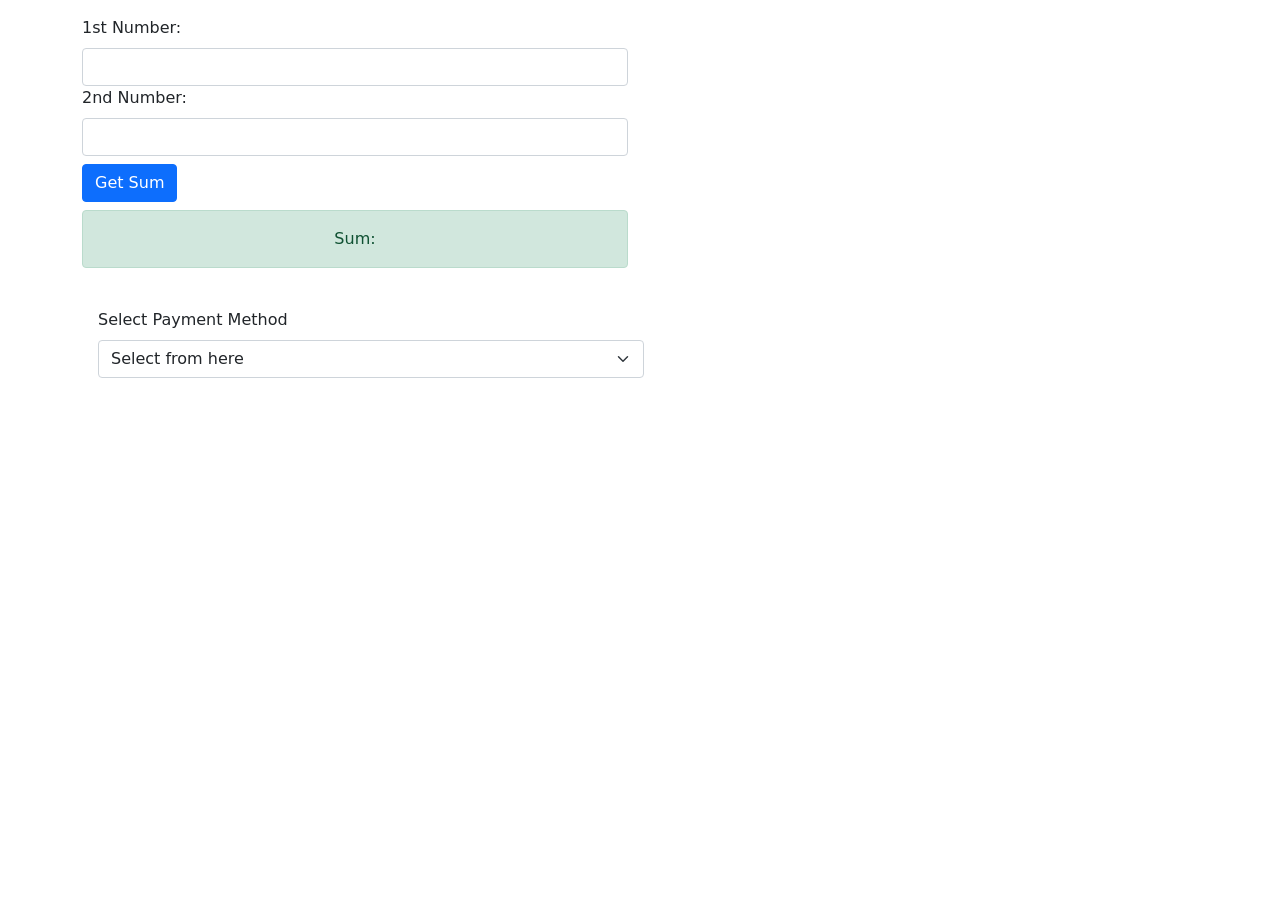
<file: index.html>
<html>
    <head>
        <title>JavaScript</title>
        <link rel="stylesheet" href="style.css">
        <link rel="stylesheet" href="css/bootstrap.min.css">
    </head>
    <body>
        
       

      
        <div class="container">
            <div class="row">
                <div class="col-md-6 mt-3">
                    <label class="form-label">1st Number:</label>
                    <input type="number" class="form-control" id="first">
                    <label class="form-label" >2nd Number:</label>
                    <input type="number" class="form-control" id="second" >
                    <input type="button" class="btn btn-primary mt-2" value="Get Sum" id="submit">
                    <div class="alert alert-success mt-2 text-center" id="sum">Sum: </div>
                </div>
            </div>
        </div>

        <div class="container">
            <div class="row">
                <div class="col-md-6 ms-3 mt-4">
                    <label form-label>Select Payment Method</label>
                   <select id="pay" class="form-select mt-2">
                    <option selected>Select from here</option>
                    <option value="masterCard">Master Card</option>
                    <option value="visaCard">Visa</option>
                    <option value="americanExpress">American Express</option>
                    <option value="payPal">Pay Pal</option>
                   </select>
                </div>
            </div>
        </div>

        

    
     <script>
      

     let num1;
        let num2;
        let sum;

        document.getElementById("submit").onclick = function () {

            num1 = Number(document.getElementById("first").value);

            num2 = Number(document.getElementById("second").value);

            sum = num1 + num2;

            document.getElementById("sum").textContent = "Sum: " + sum;
        }


       

    </script>
       
    </body>
</html>
</file>
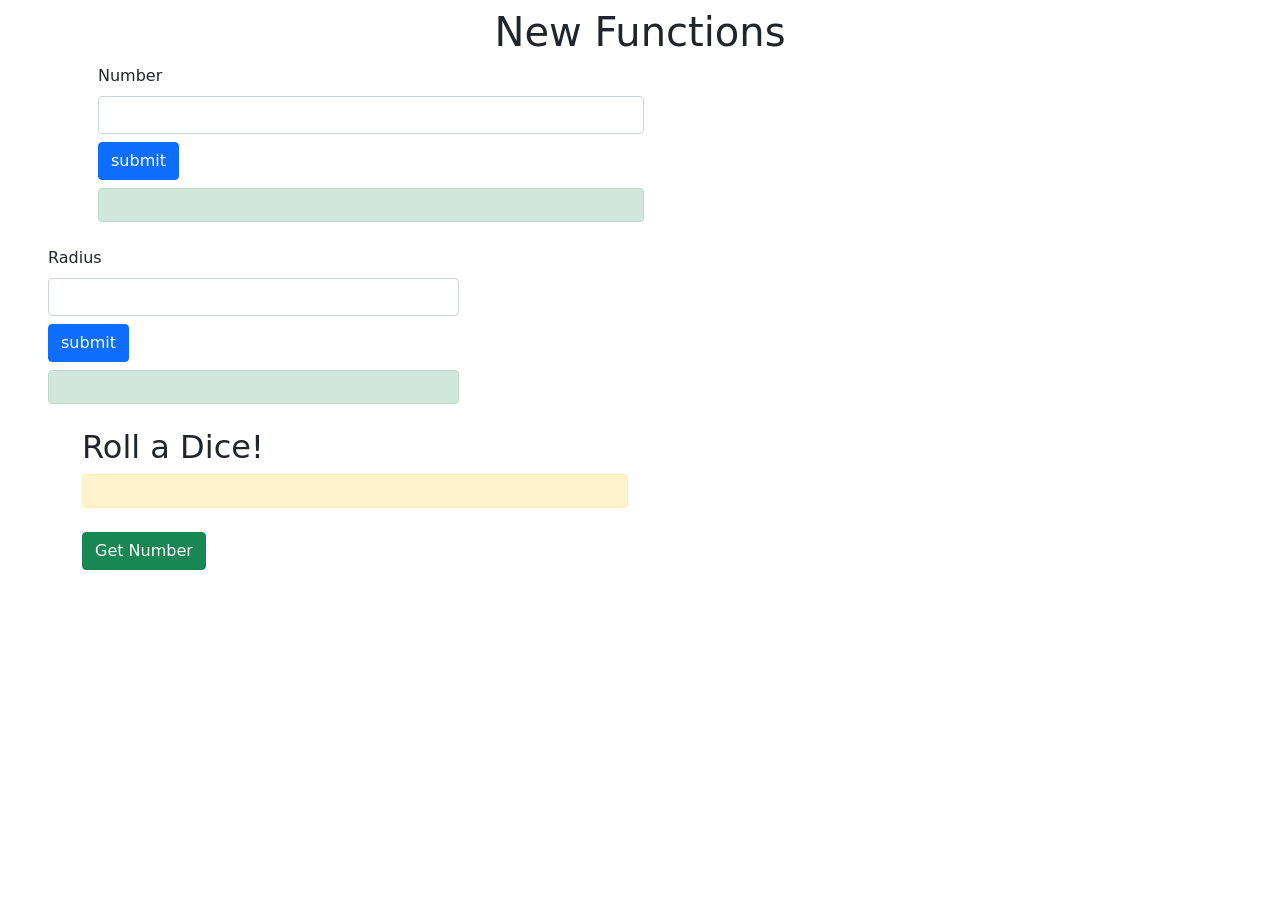
<file: index2.html>
<!DOCTYPE html>
<html lang="en">
<head>
    <meta charset="UTF-8">
    <meta name="viewport" content="width=device-width, initial-scale=1.0">
    <title>Functions</title>
    <link rel="stylesheet" href="css/bootstrap.min.css">
</head>
<body>
    <div class="container">
        <div class="row">
            <div class="col-md-6 mx-auto text-center mt-2">
                <h1>New Functions</h1>
            </div>
        </div>
    </div>
    <div class="container">
        <div class="row">
            <div class="col-md-6 ms-3">
                <label class="form-label">Number</label>
                <input type="number" class="form-control" id="number">
                <input type="button" class="btn btn-primary mt-2" value="submit" id="click">
            </div>  
        </div>
    </div>
    <div class="container">
        <div class="row">
            <div class="col-md-6 mt-2 ms-3">
                <div class="alert alert-success" id="answer"></div>
            </div>
        </div>
    </div>
    <div class="conatiner">
        <div class="row">
            <div class="col-md-4 mt-2 ms-5">
                <label class="form-label">Radius</label>
                <input type="number" class="form-control" id="rad">
                <input type="button" class="btn btn-primary mt-2" value="submit" id="get">
                <div class="alert alert-success mt-2" id="cir"></div>
            </div>
        </div>
    </div>
    <div class="container">
        <div class="row">
            <div class="col-md-6 mt-2" ms-3>
                <h2>Roll a Dice!</h2>
                <div class="alert alert-warning" id="num"></div>
                <input type="button" class="btn btn-success mt-2" id="set" value="Get Number">
            </div>
        </div>
    </div>

    <script>

        let value;
        let number = 1;
        

        document.getElementById("click").onclick = function(){

            value = document.getElementById("number").value;

            if(value==0){
                document.getElementById("answer").textContent = 1;
            }
            else{
                for(let i = value; i>=1; i=i-1){
                    number = number*i;
                }
                document.getElementById("answer").textContent = number;
            }
            

            
        }
            const PI = (22/7);

        document.getElementById("get").onclick = function(){

            let radius = document.getElementById("rad").value;

            let circumference = 2 * PI * radius;

            document.getElementById("cir").textContent = circumference + "cm";
        }
                

        document.getElementById("set").onclick = function(){
                let dice = Math.floor(Math.random()*6);
                console.log(dice);
                document.getElementById("num").textContent = dice;
        }

    </script>
    
            
</body>
</html>
</file>
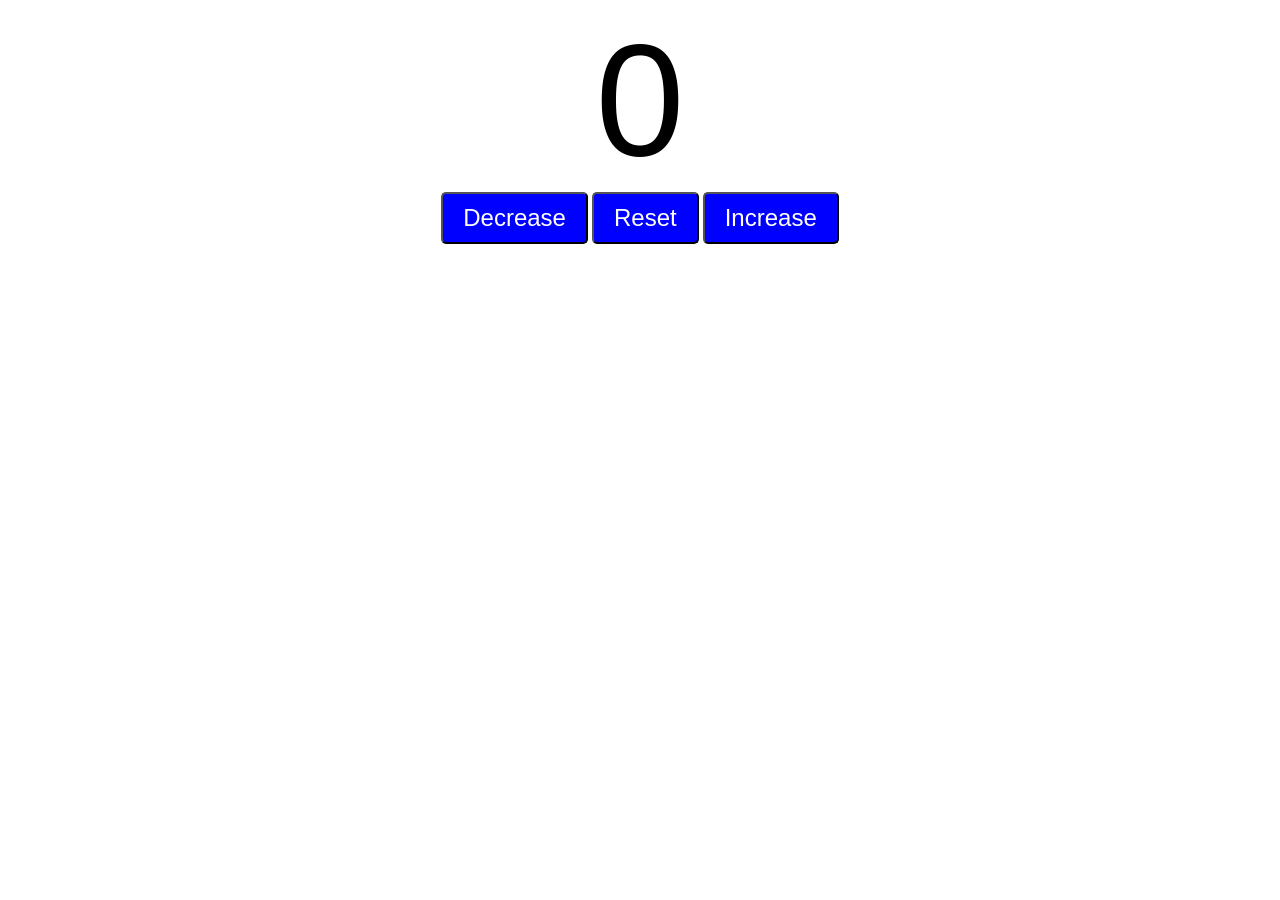
<file: index3.html>
<!DOCTYPE html>
<html lang="en">
<head>
    <meta charset="UTF-8">
    <meta name="viewport" content="width=device-width, initial-scale=1.0">
    <title>Count</title>
    <link rel="stylesheet" href="style.css">
</head>
<body>
    <label id="countlabel">0</label>

    <div id="btncontainer">
        <button id="decrease" class="button">Decrease</button>
        <button id="reset" class="button">Reset</button>
        <button id="increase" class="button">Increase</button>
    </div>
    <script src="index3.js"></script>
</body>
</html>
</file>
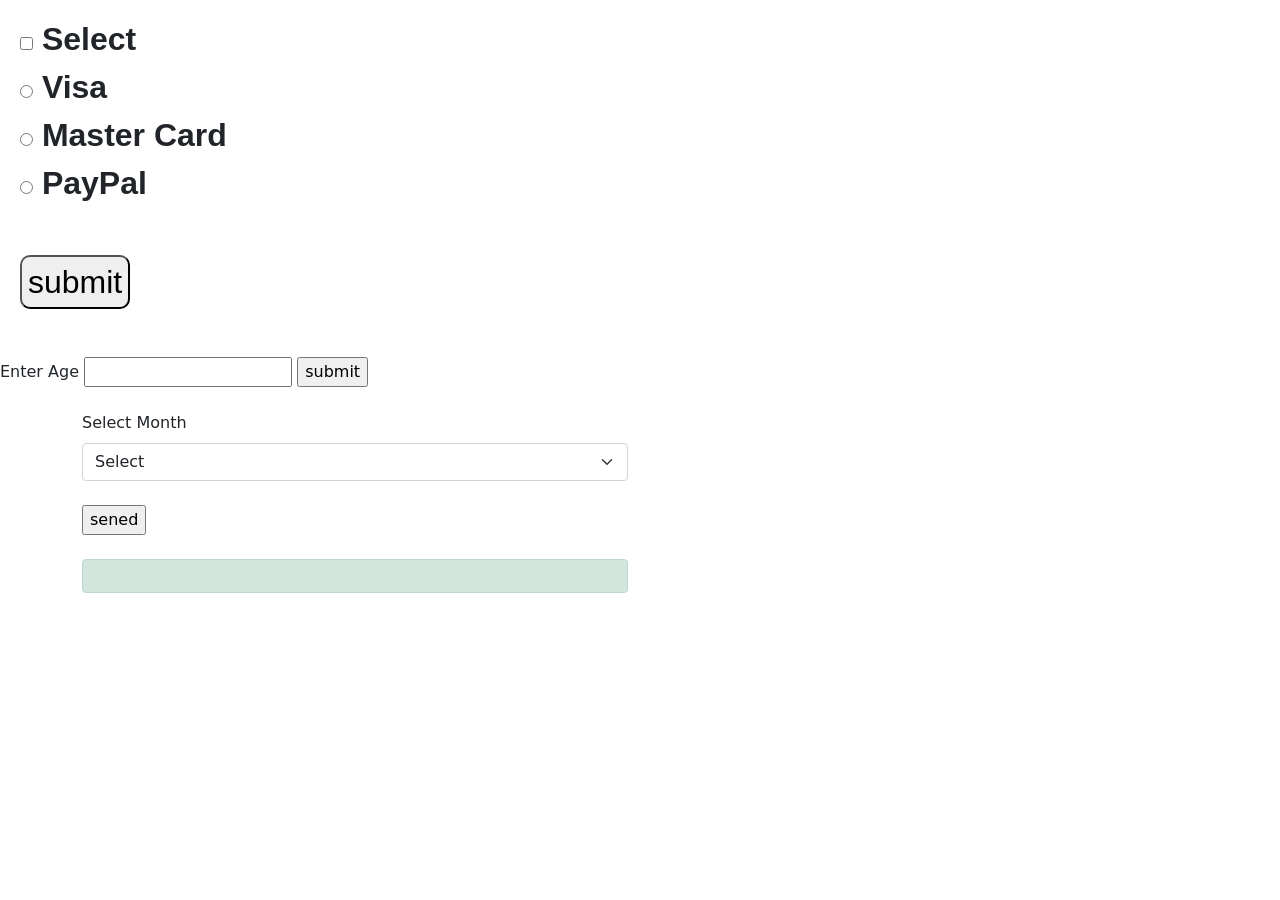
<file: index4.html>
<!DOCTYPE html>
<html lang="en">
<head>
    <meta charset="UTF-8">
    <meta name="viewport" content="width=device-width, initial-scale=1.0">
    <title>Selection</title>
    <link rel="stylesheet" href="css/bootstrap.min.css">
    <style>
        .bat{
            margin-top: 15px;
            margin-left: 20px;
            font-family: 'Trebuchet MS', 'Lucida Sans Unicode', 'Lucida Grande', 'Lucida Sans', Arial, sans-serif;
            font-size: 2em;
            font-weight: 900;
        }
        #mysubmit{
            border-radius: 10px;
        }
    </style>
</head>
<body>
       <div class="bat">
             <input type="checkbox" id="mycheckbox">
        <label for="mycheckbox"> Select</label> <br>

        <input type="radio" id="visa" name="card">
        <label for="visa">Visa</label> <br>
        <input type="radio" id="mastercard" name="card">
        <label for="mastercard">Master Card</label> <br>
        <input type="radio" id="paypal" name="card">
        <label for="paypal">PayPal</label> <br><br>

        <button type="submit" id="mysubmit">submit</button>
        <br><br>

        <div id="result"></div>
        <div id="paytype"></div>
       </div>

       <label for="age">Enter Age</label>
       <input type="number" id="age">
       <input type="submit" value="submit" id="onsubmit">

       <div id="myage"></div>

       <div class="container mt-4">
            <div class="row">
                <div class="col-md-6">
                     <label for="" class="form-label">Select Month</label>
                     <select  id="month" class="form-select">
                        <option selected>Select</option>
                        <option value="1">March, April, May</option>
                        <option value="2">June, July, August</option>
                        <option value="3">September, October, November</option>
                        <option value="4">December, January, February</option>
                    </select>
                    <div class="mt-4">
                        <input type="submit" value="sened" id="getSeason">
                    </div>
                    <div class="alert alert-success mt-4" id="season">

                    </div>
                </div>
            </div>
       </div>

        <script>
            document.getElementById("getSeason").onclick = function() {

                let int =   parseInt(document.getElementById("month").value);

                switch (int){

                    case 1:
                        season.textContent = "Season is Spring!";
                        break;
                    
                    case 2:
                        season.textContent = "Season is Summer";
                        break;
                    case 3:
                        season.textContent = "Season is Autumn (Fall)";
                        break;
                    case 4:
                        season.textContent = "Season is Winter";
                        break;

                    default:
                        season.textContent = "It's Not valid month";
                        break;
                }
            }
        </script>
       
       <script>
                document.getElementById("onsubmit").onclick = function() {

                    let age  = document.getElementById("age").value;

                    let message = age>18 ? "You are Adult": "You are Children";

                    myage.textContent = message;
                }

       </script>
       
       <script>
            document.getElementById("mysubmit").onclick = function(){

                    if(mycheckbox.checked){
                        result.textContent = "You are selected";
                    }
                    else{
                        result.textContent = "You are not selected";
                    }

                    if(visa.checked){
                        paytype.textContent = "You selected Visa";
                    }
                    else if(mastercard.checked){
                        paytype.textContent = "You selected Master Card";
                    }
                    else if(paypal.checked){
                        paytype.textContent = "You selected Pay Pal";
                    }
                    else{
                        paytype.textContent = "Plase select payment method!";
                    }
            }
       </script>
       <script>

            userName = "            Krishan      ";

            console.log(userName);
            userName = userName.trim();
            console.log(userName);
            userName = userName.toUpperCase();
            console.log(userName);
            userName = userName.repeat(5);
            console.log(userName);

            let phoneNumber = "076-0179951";
            phoneNumber = phoneNumber.replaceAll("-", "@")
            console.log(phoneNumber);

            let cast = "Gnagster Paradise!";

            let firstName = cast.slice(0, 8);
            let lastName = cast.slice(9, 17);

            console.log(firstName);
            console.log(lastName);
       </script>
</body>
</html>
</file>
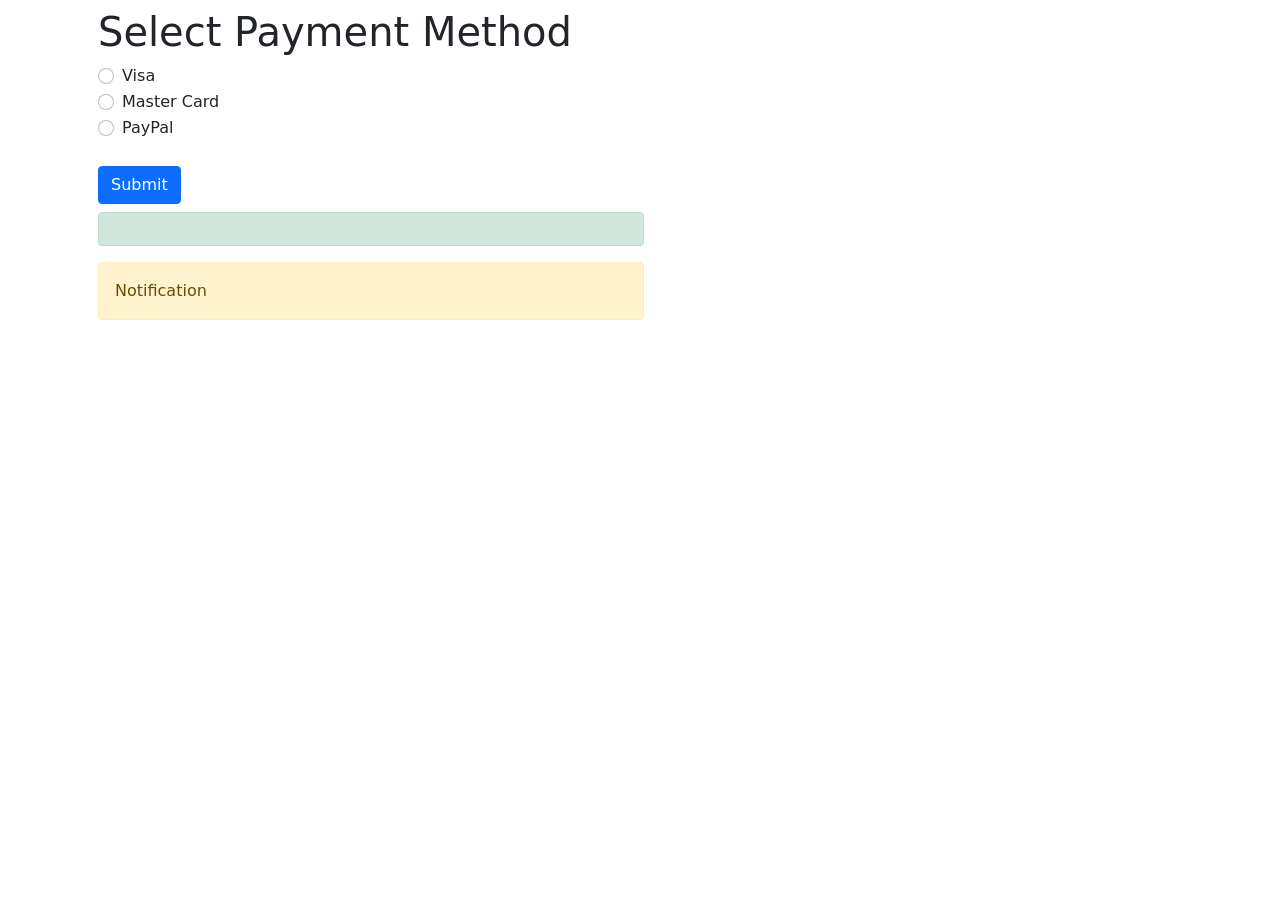
<file: index5.html>
<!DOCTYPE html>
<html lang="en">
<head>
    <meta charset="UTF-8">
    <meta name="viewport" content="width=device-width, initial-scale=1.0">
    <title>Selection</title>
    <link rel="stylesheet" href="css/bootstrap.min.css">
</head>
<body>

<div class="container">
    <div class="row">
        <div class="col-md-6 ms-3 mt-2">

            <h1>Select Payment Method</h1>

            <div class="form-check">
                <input type="radio" name="payment" value="Visa" class="form-check-input">
                <label class="form-check-label">Visa</label>
            </div>

            <div class="form-check">
                <input type="radio" name="payment" value="Master Card" class="form-check-input">
                <label class="form-check-label">Master Card</label>
            </div>

            <div class="form-check">
                <input type="radio" name="payment" value="PayPal" class="form-check-input">
                <label class="form-check-label">PayPal</label>
            </div>

            <input type="button" 
                   class="btn btn-primary mt-4" 
                   value="Submit" 
                   id="send">

            <div class="alert alert-success mt-2" id="message"></div>
            <div class="alert alert-warning mt-2" id="nore">Notification</div>

        </div>
    </div>
</div>

<script>

    document.getElementById("send").onclick = function () {

        let payment = document.getElementsByName("payment");
        let payment_method = "";

        for(let i = 0; i< payment.length; i++){
           if(payment[i].checked){
                payment_method = payment[i].value;
           }
        }
           message.textContent = "You selected "+ payment_method;
    }

</script>


</body>
</html>
</file>
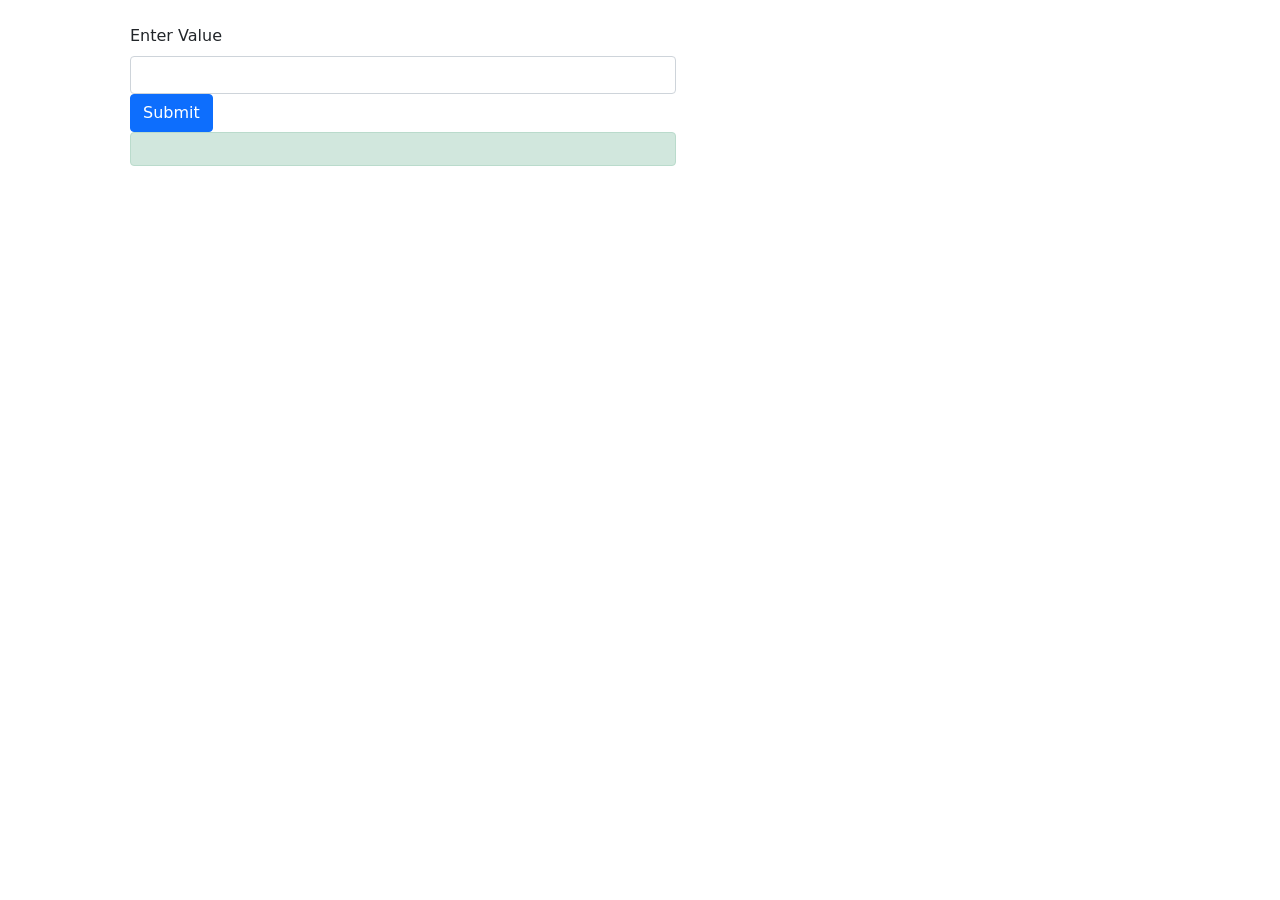
<file: index6.html>
<!DOCTYPE html>
<html lang="en">
<head>
    <meta charset="UTF-8">
    <meta name="viewport" content="width=device-width, initial-scale=1.0">
    <title>Loop Systems</title>
    <link rel="stylesheet" href="css/bootstrap.min.css">
</head>
<body>

    <div class="container">
        <div class="row">
            <div class="col-md-6 ms-5 mt-4">
                <label for="" class="form-label">Enter Value</label>
                <input type="number" class="form-control" id="num">
                <input type="submit" class="btn btn-primary" id="onsubmit">
                <br>
                <div class="alert alert-success" id="val"></div>
            </div>
        </div>
    </div>

    <script>
        document.getElementById("onsubmit").onclick = function(){

                let number =  document.getElementById("num").value;

                if(number<20){

                    while(number<=20){
                        val.textContent = document.writeln(number);
                        number++;
                    }
                }
                else{
                    val.textContent = "The Number is Greater than 20!";
                }
        }
    </script>
    
</body>
</html>
</file>
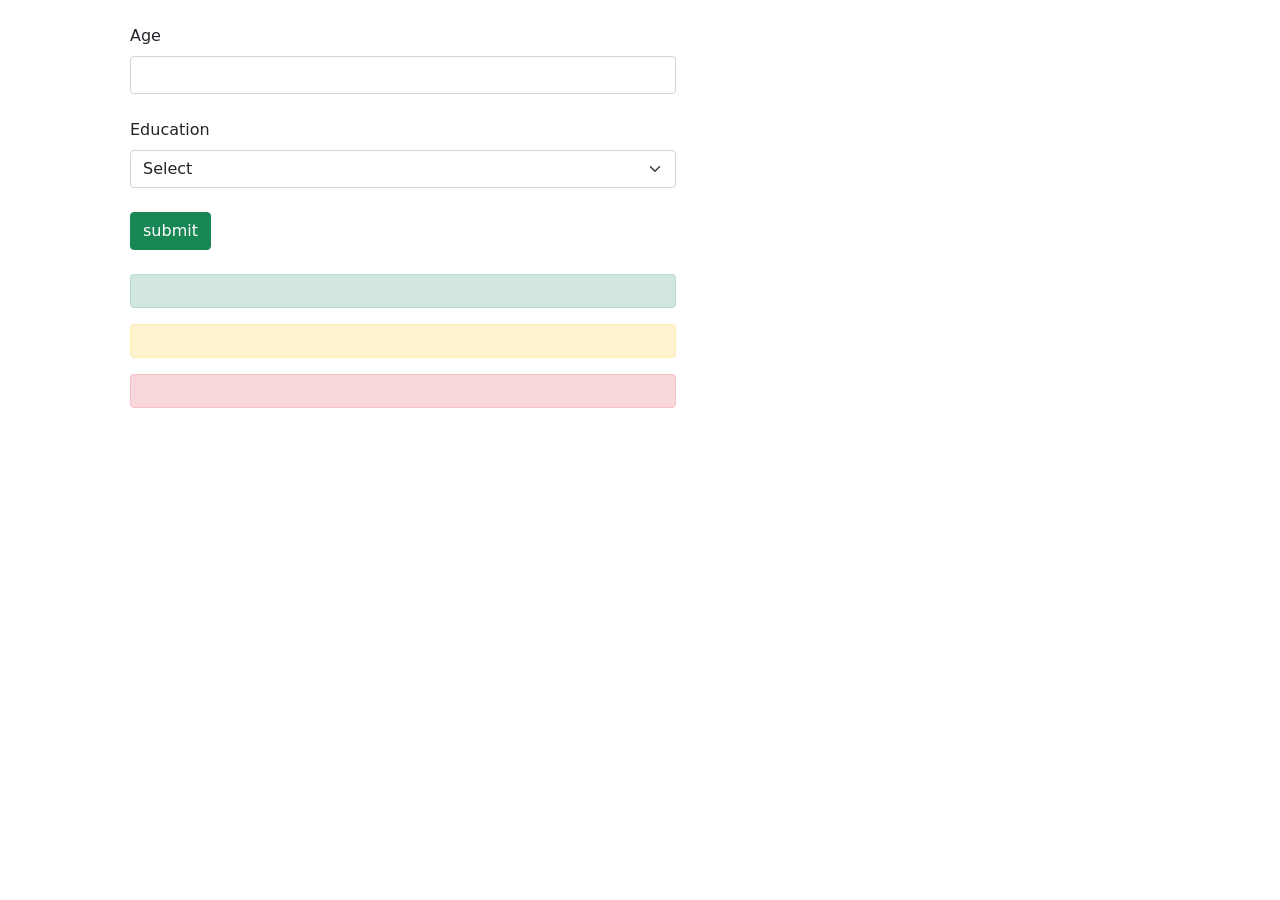
<file: new_front.html>
<!DOCTYPE html>
<html lang="en">
<head>
    <meta charset="UTF-8">
    <meta name="viewport" content="width=device-width, initial-scale=1.0">
    <title>New Page</title>
    <link rel="stylesheet" href="css/bootstrap.min.css">
</head>
<body>

   <div class="container">
    <div class="row">
        <div class="col-md-6 ms-5 mt-4">
            <label for="age" class="form-label">Age</label>
            <input type="number" class="form-control" id="age">
            <br>
            <label for="" class="form-label">Education</label>
            <select class="form-select" id="edu">
                <option selected>Select</option>
                <option value="hnd">HND</option>
                <option value="hdit">HDIT</option>
                <option value="bit">BIT</option>
            </select>
            <br>
            <input type="submit" value="submit" id="sub" class="btn btn-success">
            <br>
            <br>
            <div class="alert alert-success" id="first"></div>
            <div class="alert alert-warning" id="second"></div>
            <div class="alert alert-danger" id="third"></div>
            
        </div>
    </div>
   </div>

   <script>

            document.getElementById("sub").onclick = function(){

                let age = document.getElementById("age").value;

                let edu = document.getElementById("edu").value;

                if((age>=25) && (edu =="bit")){
                    first.textContent = "You can Apply as Software Engineer!";
                }
                if((age>=18) || (edu == "hdit")){
                    second.textContent = "You can Apply as Progarmmer!";
                }
                if((age>=18) || (edu =="hnd")){
                    third.textContent = "You can Apply as Begginer!";
                }
            }
   </script>
   <script>

            let val = 0;

            while(val<=10){
                console.log(val);
                val+=1;
            }

   </script>
    
</body>
  
</html>
</file>
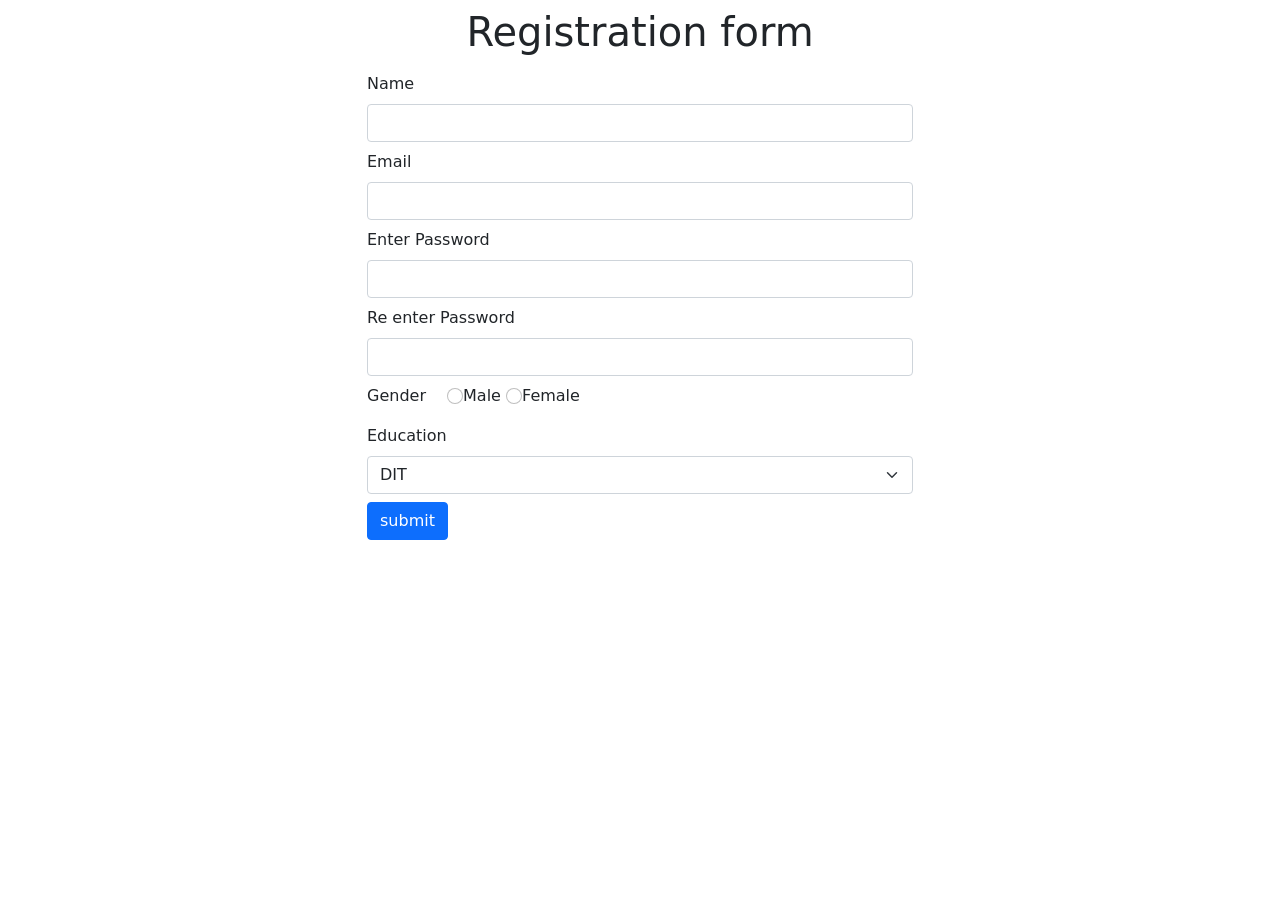
<file: registration.html>
<!DOCTYPE html>
<html lang="en">
<head>
    <meta charset="UTF-8">
    <meta name="viewport" content="width=device-width, initial-scale=1.0">
    <title>Registration</title>
    <link rel="stylesheet" href="css/bootstrap.min.css">
</head>
<body>
    <div class="container">
        <div class="row">
            <div class="col-md-6 mt-2 mx-auto text-center">
                <h1>Registration form</h1>
            </div>
        </div>
    </div>
    <div class="container">
        <div class="row">
            <div class="col-md-6 mt-2 mx-auto">
                <form action="#">
                    <div>
                        <label for="name" class="form-label">Name</label>
                        <input type="text" class="form-control" id="name">
                    </div>
                    <div class="mt-2">
                        <label for="email" class="form-label">Email</label>
                        <input type="email" class="form-control" id="email">
                    </div>
                    <div class="mt-2">
                        <label for="pass1" class="form-label">Enter Password</label>
                        <input type="password" class="form-control" id="pass1">
                    </div>
                    <div class="mt-2">
                        <label for="pass2" class="form-label">Re enter Password</label>
                        <input type="password" class="form-control" id="pass2">
                    </div>
                    <div class="mt-2">
                        <label for="" class="form-label">Gender</label>
                        <input type="radio" id="gender" value="male" class="form-check-input ms-3">Male
                        <input type="radio" id="gender" value="female" class="form-check-input">Female
                    </div>
                    <div class="mt-2">
                        <label for="" class="form-label">Education</label>
                        <select name="edu" id="" class="form-select">
                            <option value="dit">DIT</option>
                            <option value="hdit">HDIT</option>
                            <option value="degree">Degree</option>
                        </select>
                    </div>
                    <input type="submit" class="btn btn-primary mt-2" value="submit" id="sub">
                </form>
            </div>
        </div>
    </div>
    <script>
        document.getElementById("sub").onclick = function(){

            let name = document.getElementById("name").value;
            let email = document.getElementById("email").value;
            let pass1 = document.getElementById("pass1").value;
            let pass2 = document.getElementById("pass2").value;
            let gender = document.getElementById("gender").value;

            if(name ==""){
                alert('Please fill the Name field');
            }
            if(email ==""){
                alert('Please fill the Email field');
            }
            if(pass1 !=pass2){
                alert('Password is mismatch')
            }
            if(gender==""){
                alert('Please Enter Gender!');
            }
        }
    </script>
</body>
</html>
</file>
<file: style.css>
#countlabel{
        display: block;
        text-align: center;
        font-family: Arial, Helvetica, sans-serif;
        font-size: 10em;
}
#btncontainer{
        text-align: center;
}

.button{
        padding: 10px 20px;
        font-size: 1.5em;
        color: white;
        background-color: blue;
        border-radius: 5px;
}

.button:hover{
        background-color: rgb(25, 25, 177);
}
</file>
